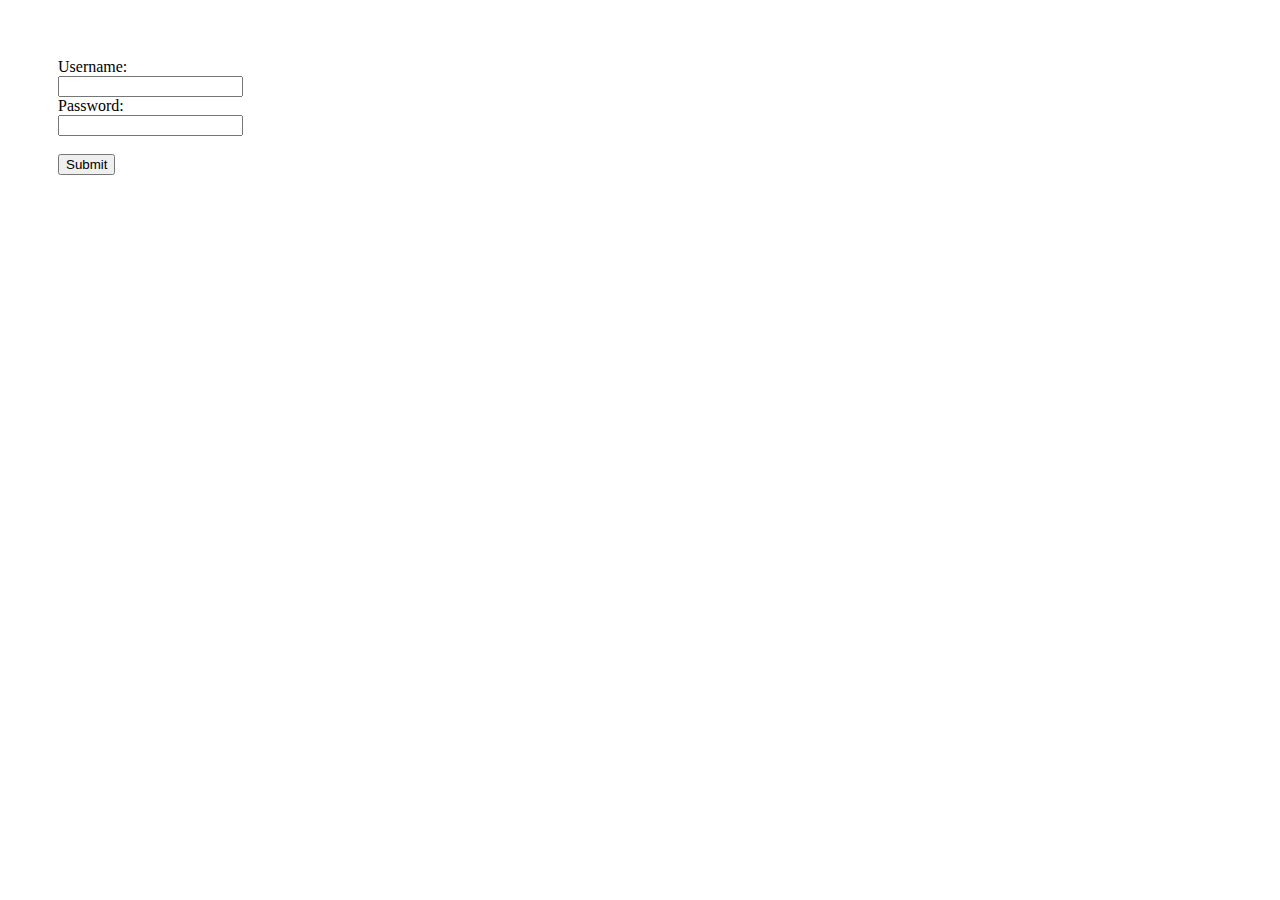
<file: templates/login.html>
<!doctype html>
<html lang="en">

<head>
  <title>Community Events Board</title>
  <!-- Required meta tags -->
  <meta charset="utf-8">
  <meta name="viewport" content="width=device-width, initial-scale=1">
  <!-- Link to the style.css -->
  <link rel="stylesheet" href="../static/css/style.css">
  <!-- Link to Bootstrap's css -->
  <link href="https://cdn.jsdelivr.net/npm/bootstrap@5.2.0-beta1/dist/css/bootstrap.min.css" rel="stylesheet"
    integrity="sha384-0evHe/X+R7YkIZDRvuzKMRqM+OrBnVFBL6DOitfPri4tjfHxaWutUpFmBp4vmVor" crossorigin="anonymous">
</head>

<body>
  <div class="event-list">
    <form method='post' action="/users/login">
      <label for="username">Username:</label><br>
      <input type="text" name="username" value=""><br>
      <label for="password">Password:</label><br>
      <input type="password" name="password" value=""><br>
      <br>
      <input type="submit" value="Submit">
    </form>
  </div>

  <!-- Link to Bootstrap's js -->
  <script src="https://cdn.jsdelivr.net/npm/bootstrap@5.2.0-beta1/dist/js/bootstrap.bundle.min.js"
    integrity="sha384-pprn3073KE6tl6bjs2QrFaJGz5/SUsLqktiwsUTF55Jfv3qYSDhgCecCxMW52nD2"
    crossorigin="anonymous"></script>
</body>

</html>
</file>
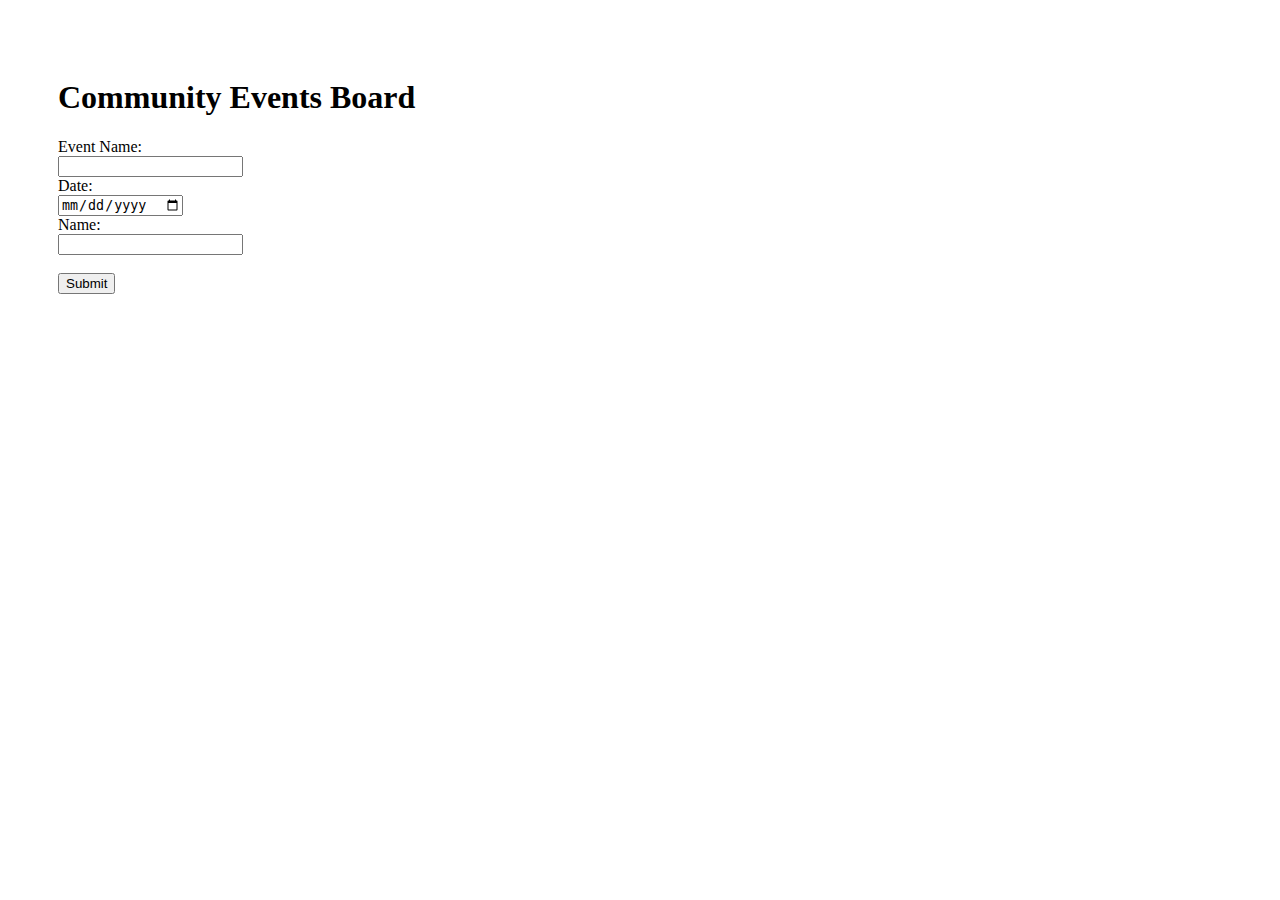
<file: templates/new_event.html>
<!doctype html>
<html lang="en">

<head>
  <title>Community Events Board</title>
  <!-- Required meta tags -->
  <meta charset="utf-8">
  <meta name="viewport" content="width=device-width, initial-scale=1">
  <!-- Link to the style.css -->
  <link rel="stylesheet" href="../static/css/style.css">
  <!-- Link to Bootstrap's css -->
  <link href="https://cdn.jsdelivr.net/npm/bootstrap@5.2.0-beta1/dist/css/bootstrap.min.css" rel="stylesheet"
    integrity="sha384-0evHe/X+R7YkIZDRvuzKMRqM+OrBnVFBL6DOitfPri4tjfHxaWutUpFmBp4vmVor" crossorigin="anonymous">
</head>

<body>
  <h1>Community Events Board</h1>
  <div class="event-list">
    <form method='post' action="/events/new">
      <label for="event_name">Event Name:</label><br>
      <input type="text" name="event_name" value=""><br>
      <label for="event_date">Date:</label><br>
      <input type="date" name="event_date" value=""><br>
      <label for="user_name">Name:</label><br>
      <input type="name" name="user_name" value=""><br>
      <br>
      <input type="submit" value="Submit">
    </form> 
  </div>



  <!-- Link to Bootstrap's js -->
  <script src="https://cdn.jsdelivr.net/npm/bootstrap@5.2.0-beta1/dist/js/bootstrap.bundle.min.js"
    integrity="sha384-pprn3073KE6tl6bjs2QrFaJGz5/SUsLqktiwsUTF55Jfv3qYSDhgCecCxMW52nD2"
    crossorigin="anonymous"></script>
</body>

</html>
</file>
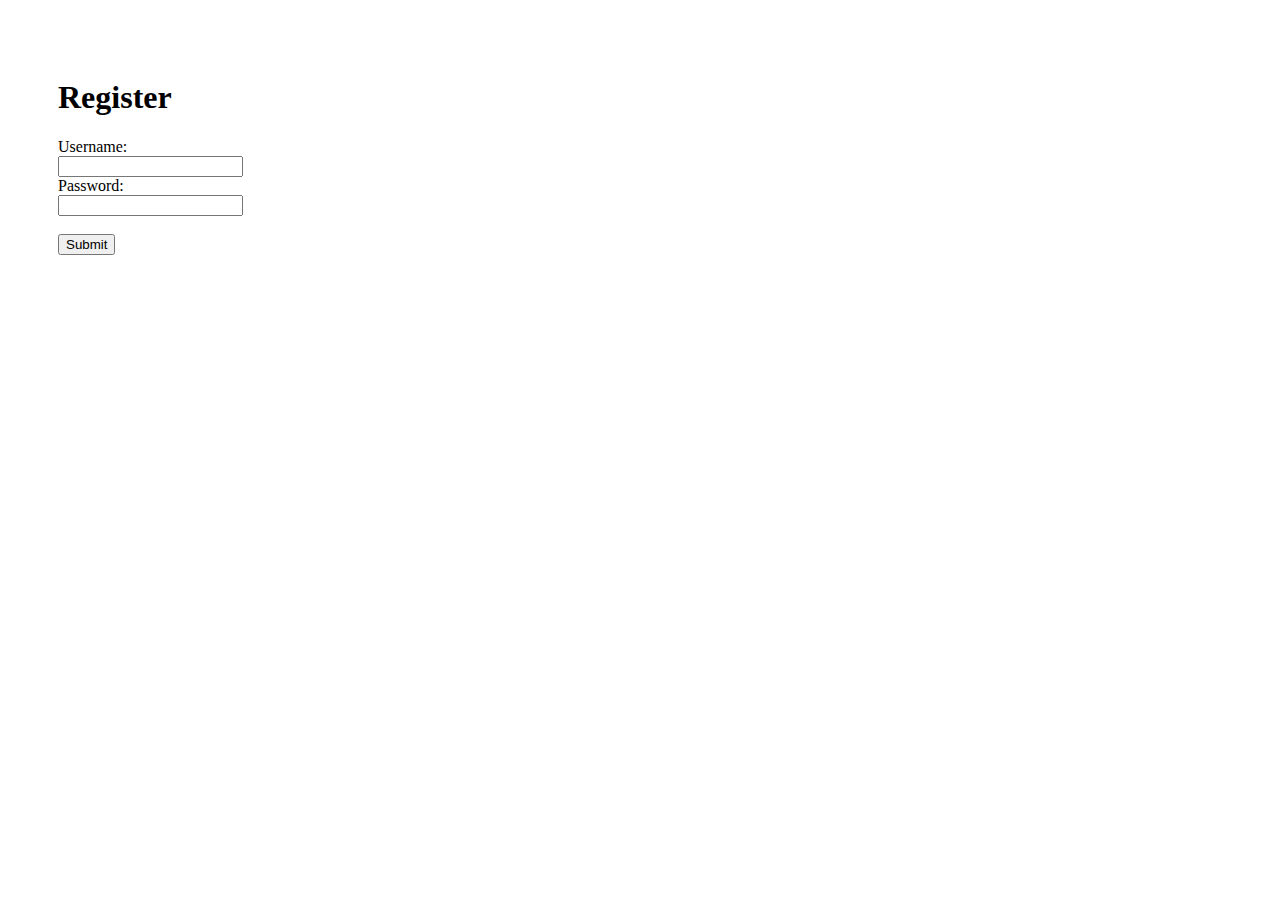
<file: templates/register.html>
<!doctype html>
<html lang="en">

<head>
  <title>Community Events Board</title>
  <!-- Required meta tags -->
  <meta charset="utf-8">
  <meta name="viewport" content="width=device-width, initial-scale=1">
  <!-- Link to the style.css -->
  <link rel="stylesheet" href="../static/css/style.css">
  <!-- Link to Bootstrap's css -->
  <link href="https://cdn.jsdelivr.net/npm/bootstrap@5.2.0-beta1/dist/css/bootstrap.min.css" rel="stylesheet"
    integrity="sha384-0evHe/X+R7YkIZDRvuzKMRqM+OrBnVFBL6DOitfPri4tjfHxaWutUpFmBp4vmVor" crossorigin="anonymous">
</head>

<body>
  <h1>Register</h1>
  <div class="event-list">
    <form method='post' action="/users/new">
      <label for="username">Username:</label><br>
      <input type="text" name="username" value=""><br>
      <label for="password">Password:</label><br>
      <input type="password" name="password" value=""><br>
      <br>
      <input type="submit" value="Submit">
    </form> 
  </div>

  <!-- Link to Bootstrap's js -->
  <script src="https://cdn.jsdelivr.net/npm/bootstrap@5.2.0-beta1/dist/js/bootstrap.bundle.min.js"
    integrity="sha384-pprn3073KE6tl6bjs2QrFaJGz5/SUsLqktiwsUTF55Jfv3qYSDhgCecCxMW52nD2"
    crossorigin="anonymous"></script>
</body>

</html>
</file>
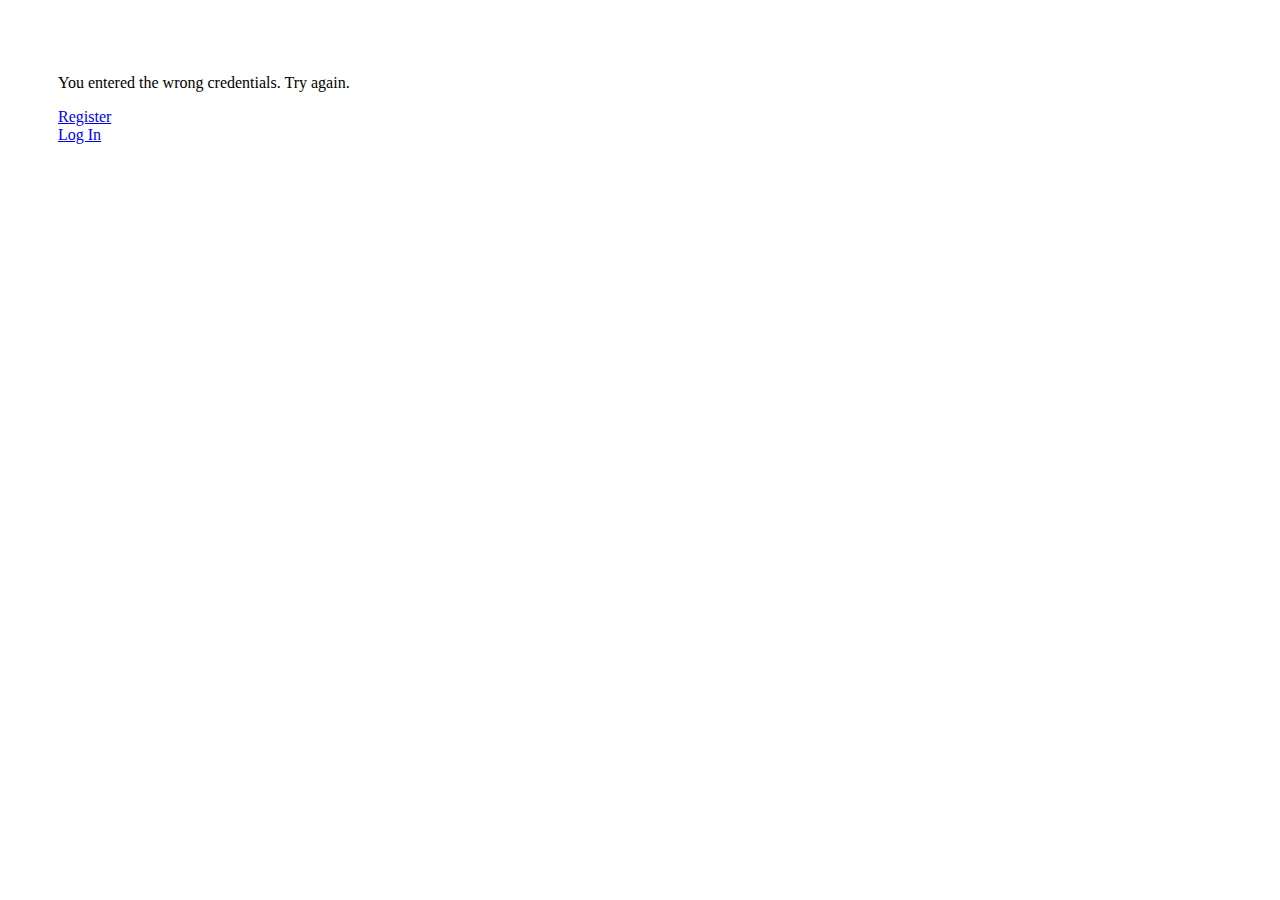
<file: templates/wrong.html>
<!doctype html>
<html lang="en">

<head>
  <title>Community Events Board</title>
  <!-- Required meta tags -->
  <meta charset="utf-8">
  <meta name="viewport" content="width=device-width, initial-scale=1">
  <!-- Link to the style.css -->
  <link rel="stylesheet" href="../static/css/style.css">
  <!-- Link to Bootstrap's css -->
  <link href="https://cdn.jsdelivr.net/npm/bootstrap@5.2.0-beta1/dist/css/bootstrap.min.css" rel="stylesheet"
    integrity="sha384-0evHe/X+R7YkIZDRvuzKMRqM+OrBnVFBL6DOitfPri4tjfHxaWutUpFmBp4vmVor" crossorigin="anonymous">
</head>

<body>
  <p> You entered the wrong credentials. Try again. </p>
  <a href="/users/new">Register</a><br>
  <a href="/users">Log In</a>

  <!-- Link to Bootstrap's js -->
  <script src="https://cdn.jsdelivr.net/npm/bootstrap@5.2.0-beta1/dist/js/bootstrap.bundle.min.js"
    integrity="sha384-pprn3073KE6tl6bjs2QrFaJGz5/SUsLqktiwsUTF55Jfv3qYSDhgCecCxMW52nD2"
    crossorigin="anonymous"></script>
</body>

</html>
</file>
<file: static/css/style.css>
body {
  padding:50px;
}

li {
  padding-bottom: 15px;
  padding-left: 10px;
	border-radius: 30px;
	background: #8bcdea;
}

li + li {
	margin-top: 20px;
}

::marker {
	color: #004b70;
	font-size: 30px;
}
</file>
